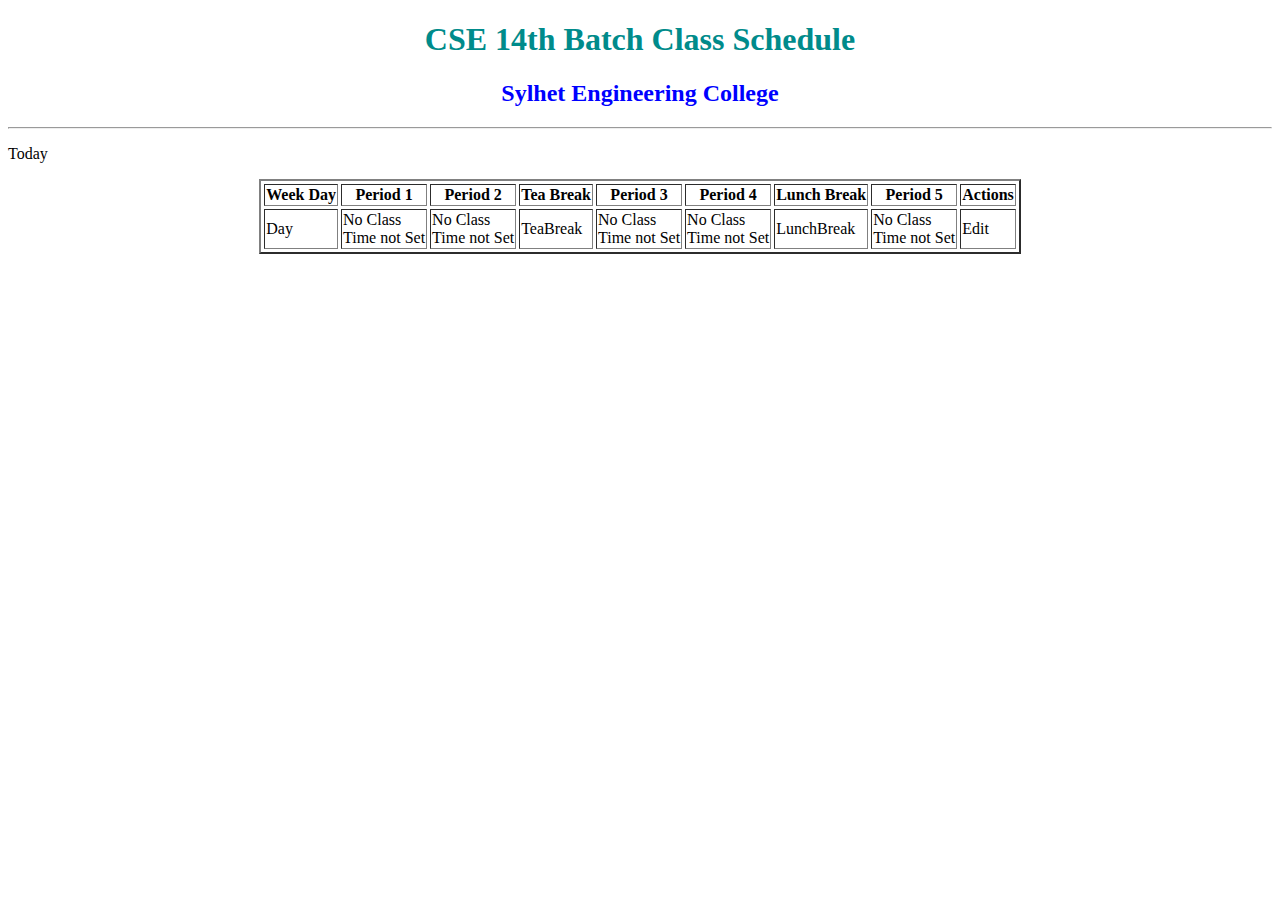
<file: src/main/resources/templates/index.html>
<!DOCTYPE html>
<html xmlns:th="http://www.thymeleaf.org">

<head>
    <meta charset="utf-8">
    <meta http-equiv="X-UA Compatible" content="IE = edge">
    <meta name="viewport" content="width=device-width, initial-scale=1">
    <link th:rel="stylesheet" th:href="@{/webjars/bootstrap/5.3.0/css/bootstrap.min.css} " />

    <title>Class-Routine-Management</title>
</head>

<body>
    <div class="container">
        <H1>
            <FONT COLOR="DARKCYAN">
                <CENTER>CSE 14th Batch Class Schedule
            </FONT>
        </H1>
        <H2>
            <FONT COLOR="blue">
                <CENTER>Sylhet Engineering College
            </FONT>
        </H2>
        <hr />
        <p th:text="|Happy ${Today}">Today</p>
        <table class="table table-bordered table-striped" border="2" cellspacing="3" align="center">
            <thead>
                <tr class="text-center">
                    <th>Week Day</th>
                    <th>Period 1</th>
    
                    <th>Period 2</th>
                    
                    <th>Tea Break</th>
                    <th>Period 3</th>
                   
                    <th>Period 4</th>
                    
                    <th>Lunch Break</th>
                    <th>Period 5</th>
                   
                    <th>Actions</th>
                </tr>
                <tbody>
                    <tr th:each="item : ${RoutineItems}">
                        
                        <td class="text-center" th:text="${item.din}">Day</td>
                        <td class="text-center" >
                            <div th:text="${item.p1}" >No Class</div>
                            <div th:text="${item.p1Time}" >Time not Set</div>
                        </td>
                        
                        <td class="text-center" >
                            <div th:text="${item.p2}" >No Class</div>
                            <div th:text="${item.p2Time}" >Time not Set</div>
                        </td>
    
                        <td class="text-center" th:text="${item.tb}">TeaBreak</td>
                        <td class="text-center" >
                            <div th:text="${item.p3}" >No Class</div>
                            <div th:text="${item.p3Time}" >Time not Set</div>
                        </td>
                        <td class="text-center" >
                            <div th:text="${item.p4}" >No Class</div>
                            <div th:text="${item.p4Time}" >Time not Set</div>
                        </td>
                        
                        <td class="text-center" th:text="${item.lb}">LunchBreak</td>
                        <td class="text-center" >
                            <div th:text="${item.p5}" >No Class</div>
                            <div th:text="${item.p5Time}" >Time not Set</div>
                        </td>
                       
                        <td class="text-center">
                            <a class="btn btn-info" th:href="@{/edit/{id}(id=${item.id})}">
                                <i class="bi bi-pencil-fill"></i> Edit </a>
                        </td>
                    </tr>
                </tbody>
            </thead>
        </table>
    </div>
    <script th:src="@{/webjars/jquery/3.6.4/jquery.min.js}"></script>
    <script th:src="@{/webjars/bootstrap/5.3.0/js/bootstrap.min.js}"></script>

</body>

</html>
</file>
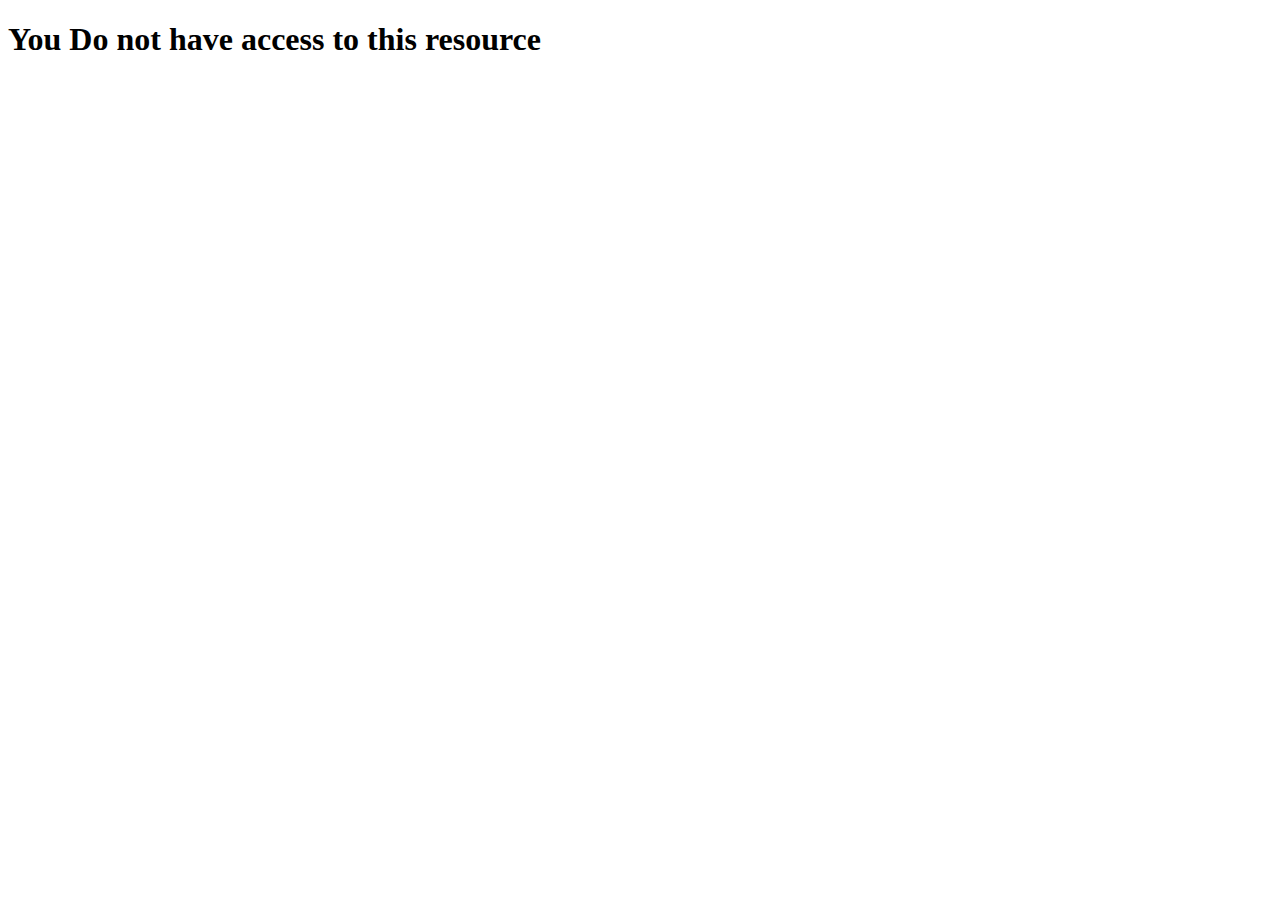
<file: src/main/resources/templates/access-denied.html>
<!DOCTYPE html>
<html lang="en">
<head>
	<meta charset="UTF-8">
	<meta name="viewport" content="width=device-width, initial-scale=1.0">
	<title>Error</title>
</head>
<body>
	<h1>You Do not have access to this resource</h1>
</body>
</html>
</file>
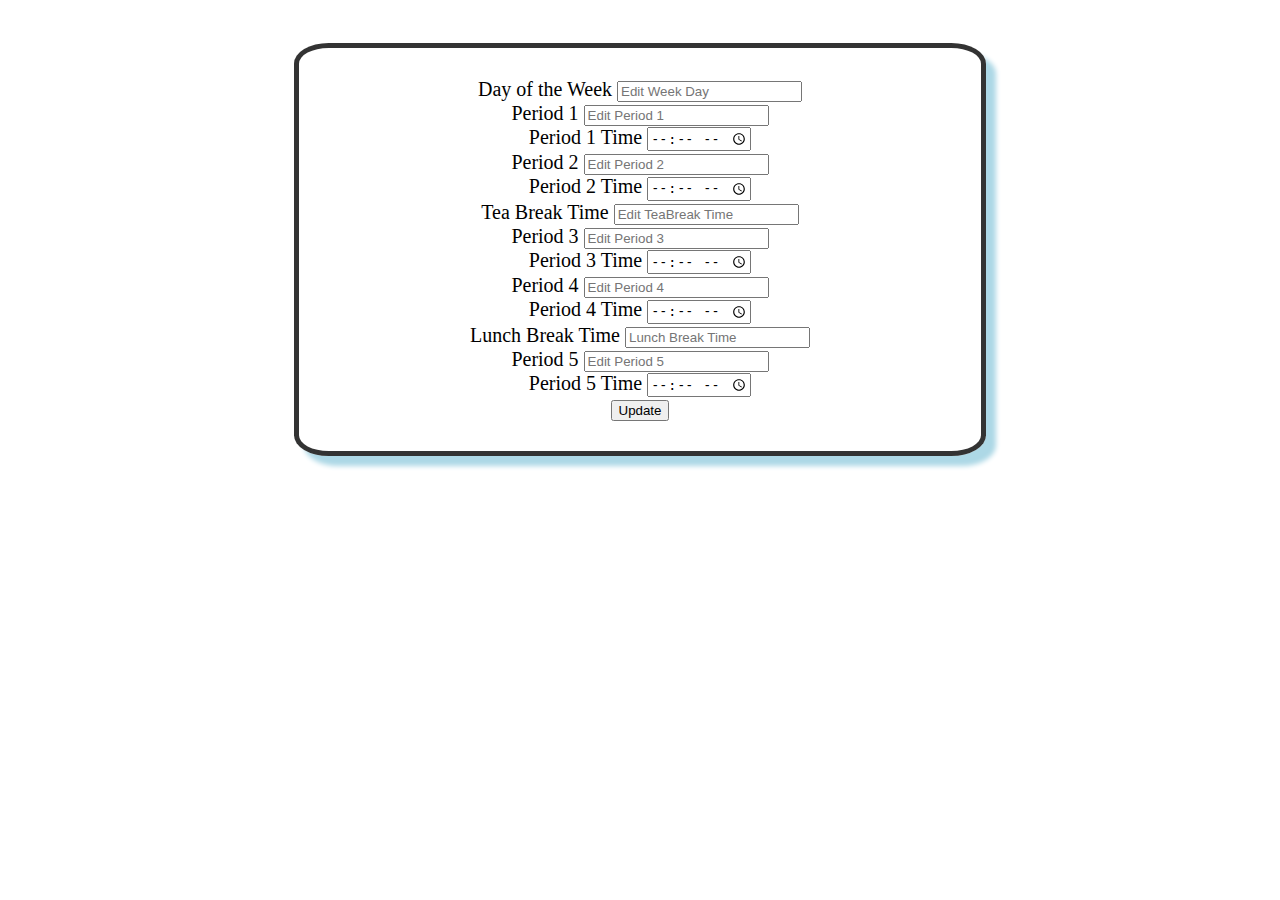
<file: src/main/resources/templates/edit-routine-item.html>
<!DOCTYPE html>
<html xmlns:th="http://www.thymeleaf.org">

<head>
    <meta charset="utf-8">
    <meta http-equiv="X-UA Compatible" content="IE = edge">
    <meta name="viewport" content="width=device-width, initial-scale=1">
    <link th:rel="stylesheet" th:href="@{/webjars/bootstrap/5.3.0/css/bootstrap.min.css} " />

    <title>Class-Schedule-Management-App</title>
    <style>
        .grid-container {
          display: flex;
          justify-content: center;
          background-color: #ffffff;
          padding: 10px;
        }
        .grid-item {
          background-color: rgba(255, 255, 255, 0.8);
          width: 50%;
          border: 5px solid rgba(0, 0, 0, 0.8);
          border-radius: 5%;
          box-shadow: 10px 10px 5px lightblue;
          padding: 30px;
          font-size: 20px;
          text-align: center;
          margin-top: 2%;
        }

        .navbar {
            display: flex;
            justify-content:start;
            height: 50px;
            background: #902c0b;
            font-family: 'Times New Roman', Times, serif;
            font-size:larger;
            padding-bottom: 1%;
        }
        </style>
</head>

<body>
    <div class="grid-container">
     <div class="grid-item">
        
        <form action="#"  th:action="@{/Routine/{id}(id=${Routine.id})}"
             th:object="${Routine}" method="POST">
            
            <div class="form-group">
                <label for="din">Day of the Week</label>
                <input class="form-control" type ="text" th:field="*{din}" id="din" placeholder="Edit Week Day">
            </div>

            <div class="form-group">
                <label for="p1">Period 1</label>
                <input class="form-control" type ="text" th:field="*{p1}" id="p1" placeholder="Edit Period 1">
            </div>

            <div class="form-group">
                <label for="p1">Period 1 Time</label>
                <input class="form-control" type ="time" th:field="*{p1Time}" id="p1Time" placeholder="Edit Period 1 Time">
            </div>

            <div class="form-group">
                <label for="p2">Period 2</label>
                <input class="form-control" type ="text" th:field="*{p2}" id="p2" placeholder="Edit Period 2">
            </div>

            <div class="form-group">
                <label for="p1">Period 2 Time</label>
                <input class="form-control" type ="time" th:field="*{p2Time}" id="p2Time" placeholder="Edit Period 2 Time">
            </div>

            <div class="form-group">
                <label for="tb">Tea Break Time</label>
                <input class="form-control" type ="text" th:field="*{tb}" id="tb" placeholder="Edit TeaBreak Time">
            </div>

            <div class="form-group">
                <label for="p3">Period 3</label>
                <input class="form-control" type ="text" th:field="*{p3}" id="p3" placeholder="Edit Period 3">
            </div>

            <div class="form-group">
                <label for="p1">Period 3 Time</label>
                <input class="form-control" type ="time" th:field="*{p3Time}" id="p3Time" placeholder="Edit Period 3 Time">
            </div>

            <div class="form-group">
                <label for="p1">Period 4</label>
                <input class="form-control" type ="text" th:field="*{p4}" id="p4" placeholder="Edit Period 4">
            </div>

            <div class="form-group">
                <label for="p1">Period 4 Time</label>
                <input class="form-control" type ="time" th:field="*{p4Time}" id="p4Time" placeholder="Edit Period 4 Time">
            </div>

            <div class="form-group">
                <label for="p1">Lunch Break Time</label>
                <input class="form-control" type ="text" th:field="*{lb}" id="lb" placeholder="Lunch Break Time">
            </div>

            <div class="form-group">
                <label for="p1">Period 5</label>
                <input class="form-control" type ="text" th:field="*{p5}" id="p5" placeholder="Edit Period 5">
            </div>

            <div class="form-group">
                <label for="p1">Period 5 Time</label>
                <input class="form-control" type ="time" th:field="*{p5Time}" id="p5Time" placeholder="Edit Period 5 Time">
            </div>

            <button class="btn btn-success" type="submit">Update</button>
        </form>
         
     </div>

    </div>
</body>

</html>
</file>
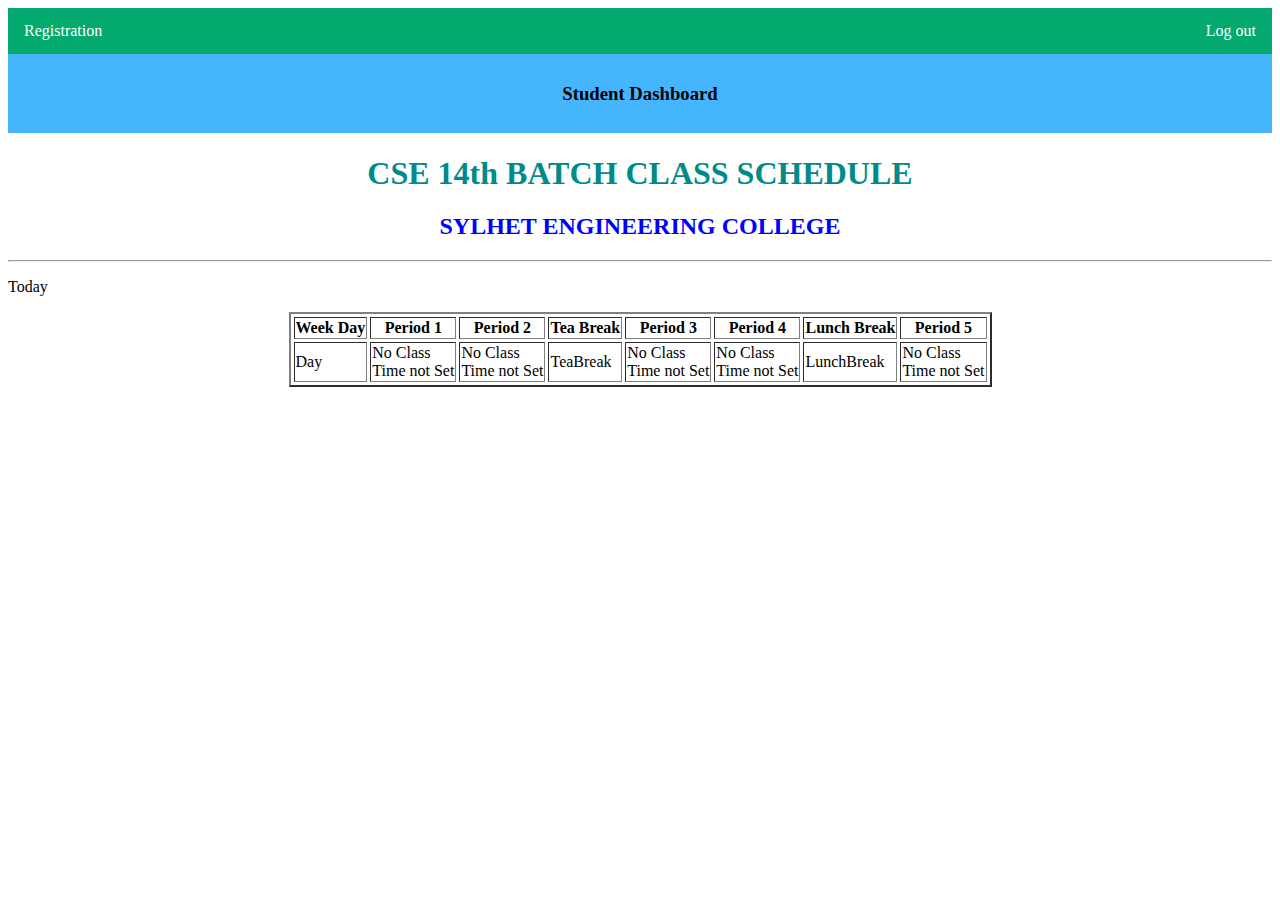
<file: src/main/resources/templates/home.html>
<!DOCTYPE html>
<html xmlns:th="http://www.thymeleaf.org">

<head>
    <meta charset="utf-8">
    <meta http-equiv="X-UA Compatible" content="IE = edge">
    <meta name="viewport" content="width=device-width, initial-scale=1">
    <link th:rel="stylesheet" th:href="@{/webjars/bootstrap/5.3.0/css/bootstrap.min.css} " />

    <title>SEC-CSE-Class-Routine</title>
</head>
<style>
    .grid-container {
        display: flex;
        justify-content: center;
        background-color: #f0f1f2;
        padding: 10px;
    }

    .grid-item {
        background-color: rgba(255, 255, 255, 0.8);
        width: 50%;
        border: 5px solid rgba(0, 0, 0, 0.8);
        border-radius: 5%;
        box-shadow: 10px 10px 5px lightblue;
        padding: 30px;
        font-size: 20px;
        text-align: center;
        margin-top: 2%;
    }

    .navbar {
        display: flex;
        justify-content: start;
        height: 50px;
        background: #6d0b90;
        font-family: 'Times New Roman', Times, serif;
        font-size: larger;
        padding-bottom: 1%;
    }

    ul {
        list-style-type: none;
        margin: 0;
        padding: 0;
        overflow: hidden;
        background-color: #04AA6D;
    }

    li {
        float: left;
    }

    li a {
        display: block;
        color: white;
        text-align: center;
        padding: 14px 16px;
        text-decoration: none;
    }

    li a:hover:not(.active) {
        background-color: #111111FF;
    }

    .active {
        background-color: #04AA6D;
    }
    .header {
            background-color: #45b6fe;
            padding: 10px;
            text-align: center;
        }

    .header h1 {
            margin: 0;
    }
</style>
<body>
<ul>
    <li><a class="active" th:href="@{/registration}">Registration</a></li>
    <li style="float:right"><a class="active" th:href="@{/logout}" >Log out</a></li>
</ul>
    <div class="header">
        <h3>Student Dashboard</h3>
    </div>
    <div class="container">

        <H1>
            <FONT COLOR="DARKCYAN">
                <CENTER>CSE 14th BATCH CLASS SCHEDULE
            </FONT>
        </H1>
        <H2>
            <FONT COLOR="blue">
                <CENTER>SYLHET ENGINEERING COLLEGE
            </FONT>
        </H2>
        <hr />
        <p th:text="|Happy ${Today}">Today</p>
        <table class="table table-bordered table-striped" border="2" cellspacing="3" align="center">
            <thead>
                <tr class="text-center">
                    <th>Week Day</th>
                    <th>Period 1</th>
    
                    <th>Period 2</th>
                    
                    <th>Tea Break</th>
                    <th>Period 3</th>
                   
                    <th>Period 4</th>
                    
                    <th>Lunch Break</th>
                    <th>Period 5</th>
                   
                </tr>
                <tbody>
                    <tr th:each="item : ${RoutineItems}">
                        
                        <td class="text-center" th:text="${item.din}">Day</td>
                        <td class="text-center" >
                            <div th:text="${item.p1}" >No Class</div>
                            <div th:text="${item.p1Time}" >Time not Set</div>
                        </td>
                        
                        <td class="text-center" >
                            <div th:text="${item.p2}" >No Class</div>
                            <div th:text="${item.p2Time}" >Time not Set</div>
                        </td>
    
                        <td class="text-center" th:text="${item.tb}">TeaBreak</td>
                        <td class="text-center" >
                            <div th:text="${item.p3}" >No Class</div>
                            <div th:text="${item.p3Time}" >Time not Set</div>
                        </td>
                        <td class="text-center" >
                            <div th:text="${item.p4}" >No Class</div>
                            <div th:text="${item.p4Time}" >Time not Set</div>
                        </td>
                        
                        <td class="text-center" th:text="${item.lb}">LunchBreak</td>
                        <td class="text-center" >
                            <div th:text="${item.p5}" >No Class</div>
                            <div th:text="${item.p5Time}" >Time not Set</div>
                        </td>
                       
                    </tr>
                </tbody>
            </thead>
        </table>
    </div>
    <script th:src="@{/webjars/jquery/3.6.4/jquery.min.js}"></script>
    <script th:src="@{/webjars/bootstrap/5.3.0/js/bootstrap.min.js}"></script>

</body>

</html>
</file>
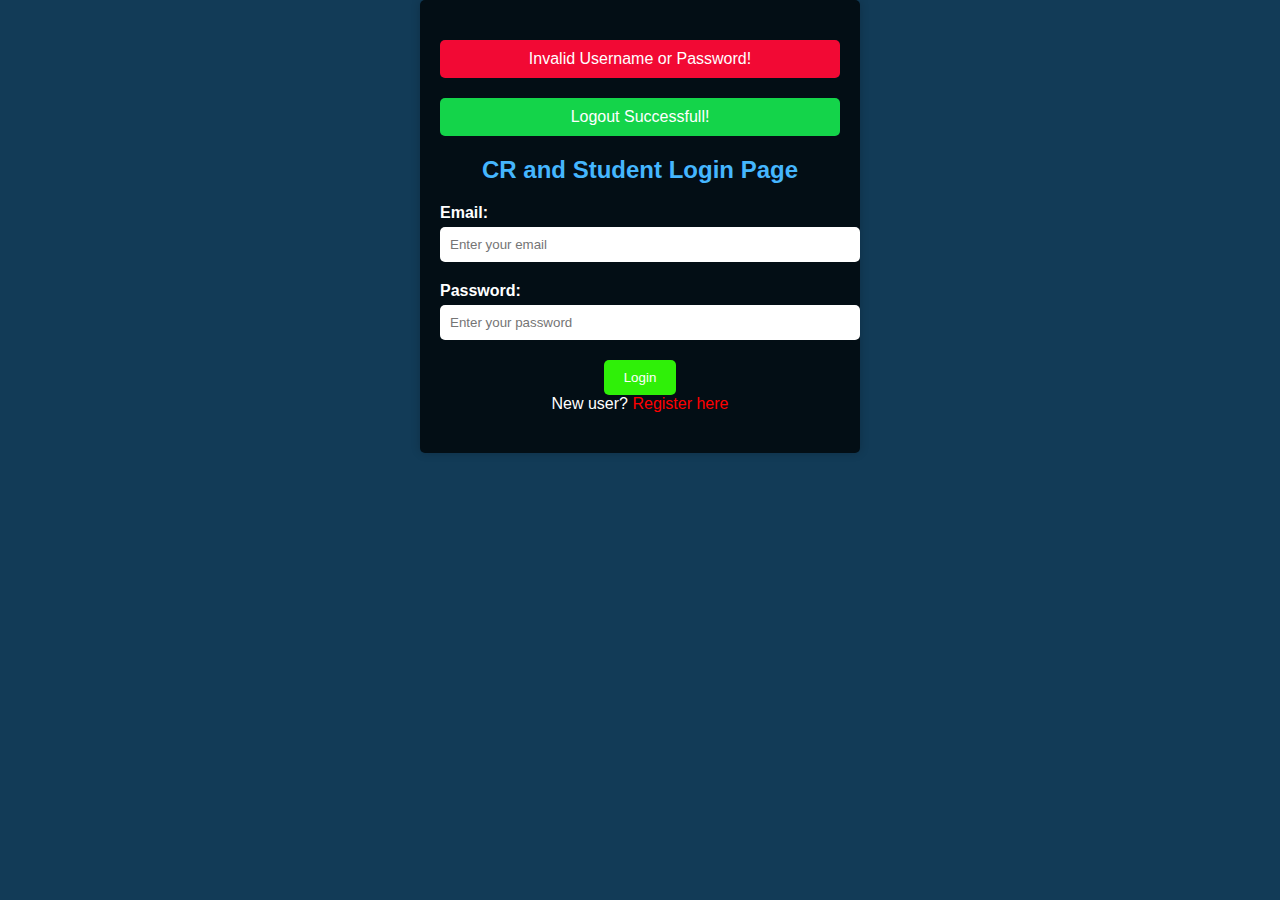
<file: src/main/resources/templates/login.html>
<!DOCTYPE html>
<html lang="en">
<head>
    <meta charset="UTF-8">
    <meta name="viewport" content="width=device-width, initial-scale=1.0">
    <title>Login Form</title>
     <link rel="stylesheet" th:href="@{../css/styles.css}">
    <style>
       @charset "ISO-8859-1";

body {
            font-family: Arial, sans-serif;
            background-color: #123b57;
            color: white;
            text-align: center;
            margin: 0;
            padding: 0;
        }

        .container {
            max-width: 400px;
            margin: 0 auto;
            padding: 20px;
            background-color: #030e15;
            border-radius: 5px;
            box-shadow: 0 0 10px rgba(0, 0, 0, 0.2);
        }

        h2 {
            color: #45b6fe;
        }

        .form-group {
            margin-bottom: 20px;
        }

        label {
            display: block;
            font-weight: bold;
            margin-bottom: 5px;
            text-align: left;
        }

        input[type="text"],
        input[type="password"],
        input[type="email"] {
            width: 100%;
            padding: 10px;
            border: none;
            border-radius: 5px;
            background-color: #fff;
            color: #0e2433;
        }

        input[type="submit"] {
            background-color: #2ff008;
            color: white;
            padding: 10px 20px;
            border: none;
            border-radius: 5px;
            cursor: pointer;
        }

        .message {
            background-color: #f20934;
            color: white;
            padding: 10px;
            margin-top: 20px;
            border-radius: 5px;
        } 
        .mess {
            background-color: #14d44a;
            color: white;
            padding: 10px;
            margin-top: 20px;
            border-radius: 5px;
        } 
    </style>
</head>
<body>
    <div class="container">
        <div  class="message" th:if="${param.error}">
           Invalid Username or Password!
        </div>
        <div class="mess" th:if="${param.logout}">
           Logout Successfull!
        </div>
        
        <h2>CR and Student Login Page</h2>
        <form 
         th:action="@{/login}"
         method="post"
         
        >
            
            
            <div class="form-group">
                <label for="username">Email:</label>
                <input  type="email" id="username" name="username" placeholder="Enter your email" required>
            </div>
            
            <div class="form-group">
                <label for="password">Password:</label>
                <input  type="password" id="password" name="password" placeholder="Enter your password" required>
            </div>
            <input type="submit" value="Login">
            <div class="form-group">
                <span>New user? <a style="color: red;" th:href="@{/registration}">Register
                here</a></span> 
            </div>
        </form>
        
    </div>
</body>
</html>
</file>
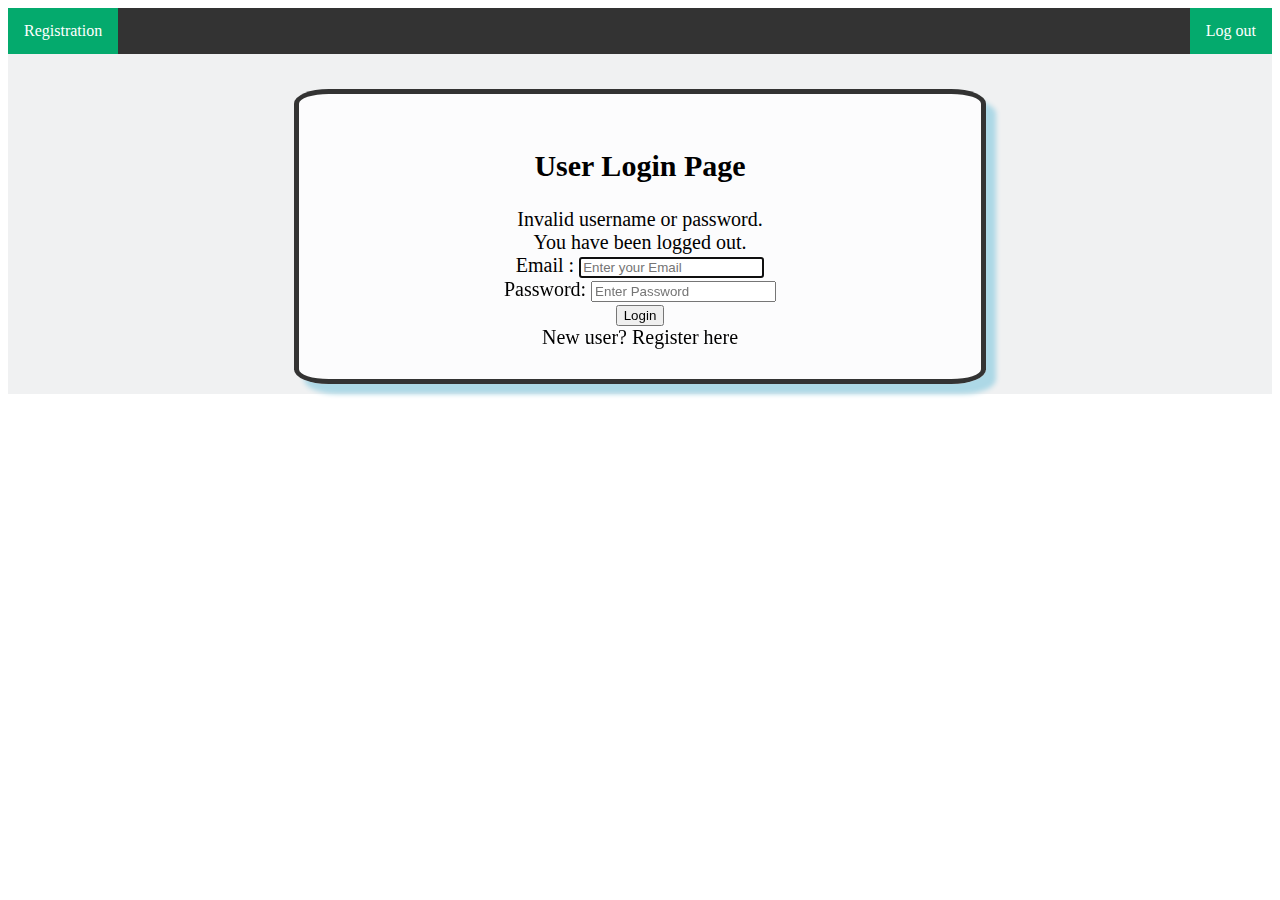
<file: src/main/resources/templates/mylogin.html>
<!DOCTYPE html>
<html xmlns:th="http://www.thymeleaf.org">

<head>
    <meta charset="utf-8">
    <meta http-equiv="X-UA Compatible" content="IE = edge">
    <meta name="viewport" content="width=device-width, initial-scale=1">
    <link th:rel="stylesheet" th:href="@{/webjars/bootstrap/5.3.0/css/bootstrap.min.css} " />

    <title>Log into Class Schedule App</title>
    <style>
        .grid-container {
            display: flex;
            justify-content: center;
            background-color: #f0f1f2;
            padding: 10px;
        }

        .grid-item {
            background-color: rgba(255, 255, 255, 0.8);
            width: 50%;
            border: 5px solid rgba(0, 0, 0, 0.8);
            border-radius: 5%;
            box-shadow: 10px 10px 5px lightblue;
            padding: 30px;
            font-size: 20px;
            text-align: center;
            margin-top: 2%;
        }

        .navbar {
            display: flex;
            justify-content: start;
            height: 50px;
            background: #6d0b90;
            font-family: 'Times New Roman', Times, serif;
            font-size: larger;
            padding-bottom: 1%;
        }

        ul {
            list-style-type: none;
            margin: 0;
            padding: 0;
            overflow: hidden;
            background-color: #333;
        }

        li {
            float: left;
        }

        li a {
            display: block;
            color: white;
            text-align: center;
            padding: 14px 16px;
            text-decoration: none;
        }

        li a:hover:not(.active) {
            background-color: #111;
        }

        .active {
            background-color: #04AA6D;
        }
    </style>
</head>

<body>
    <ul>
        <li><a class="active" th:href="@{/registration}">Registration</a></li>

        <li style="float:right"><a class="active" href="#LogOut">Log out</a></li>
    </ul>
    <div class="grid-container">
        <div class=grid-item>

            <h2> User Login Page </h2>
            <form th:action="@{/login}" method="post">

                <!-- error message -->
                <div th:if="${param.error}">
                    <div class="alert alert-danger">Invalid username or
                        password.</div>
                </div>

                <!-- logout message -->
                <div th:if="${param.logout}">
                    <div class="alert alert-info">You have been logged out.</div>
                </div>

                <div class="form-group">
                    <label for="userName"> Email </label> :
                    <input type="text" class="form-control" id="email" name="email"
                        placeholder="Enter your Email" autofocus="autofocus">
                </div>

                <div class="form-group">
                    <label for="password">Password</label>: <input type="password" id="password" name="password"
                        class="form-control" placeholder="Enter Password" />
                </div>
                <button class="btn btn-primary" type="login-submit">Login</button>
                <!-- <div class="form-group">

                    <input type="submit" name="login-submit" id="login-submit" class="form-control btn btn-primary"
                        value="Log In" />
                </div> -->
            </form>
            <div class="form-group">
                <span>New user? <a th:href="@{/registration}">Register
                        here</a></span>
            </div>

        </div>
    </div>
</body>
</body>

</html>
</file>
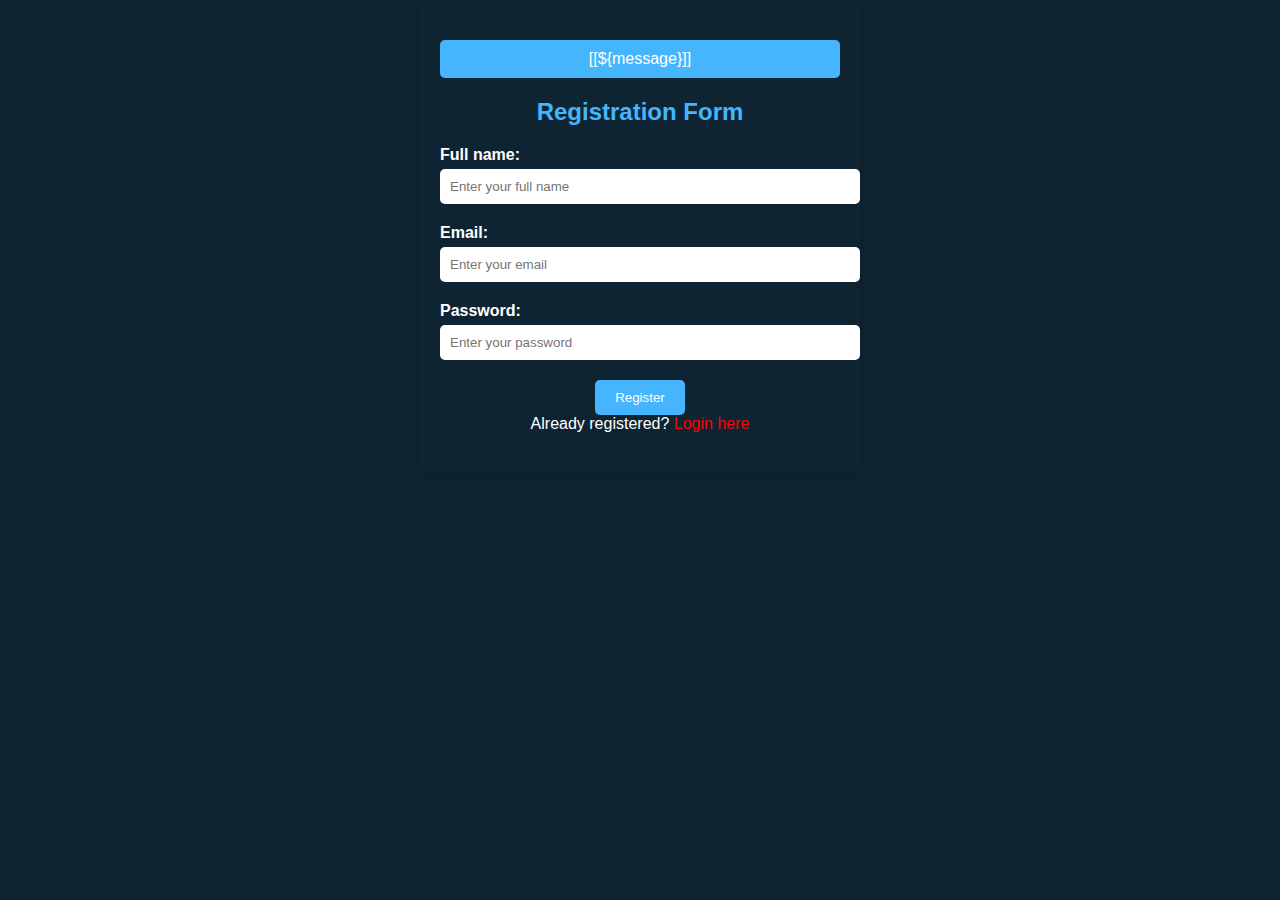
<file: src/main/resources/templates/register.html>
<!DOCTYPE html>
<html lang="en">
<head>
    <meta charset="UTF-8">
    <meta name="viewport" content="width=device-width, initial-scale=1.0">
    <title>Registration Form</title>
     <link rel="stylesheet" th:href="@{../css/styles.css}">
</head>
<style>
    @charset "ISO-8859-1";

body {
         font-family: Arial, sans-serif;
         background-color: #0e2433;
         color: white;
         text-align: center;
         margin: 0;
         padding: 0;
     }

     .container {
         max-width: 400px;
         margin: 0 auto;
         padding: 20px;
         background-color: #0e2433;
         border-radius: 5px;
         box-shadow: 0 0 10px rgba(0, 0, 0, 0.2);
     }

     h2 {
         color: #45b6fe;
     }

     .form-group {
         margin-bottom: 20px;
     }

     label {
         display: block;
         font-weight: bold;
         margin-bottom: 5px;
         text-align: left;
     }

     input[type="text"],
     input[type="password"],
     input[type="email"] {
         width: 100%;
         padding: 10px;
         border: none;
         border-radius: 5px;
         background-color: #fff;
         color: #0e2433;
     }

     input[type="submit"] {
         background-color: #45b6fe;
         color: white;
         padding: 10px 20px;
         border: none;
         border-radius: 5px;
         cursor: pointer;
     }

     .message {
         background-color: #45b6fe;
         color: white;
         padding: 10px;
         margin-top: 20px;
         border-radius: 5px;
     } 
 </style>
<body>
    <div class="container">
        <div class="message" th:if="${message != null}">
           [[${message}]]
        </div>
        <h2>Registration Form</h2>
        <form 
         th:action="@{/registration}"
         method="post"
         role="form"
         th:object="${user}"
        >
            <div class="form-group">
                <label for="fullname">Full name:</label>
                <input th:field="*{fullname}" type="text" id="fullname" name="fullname" placeholder="Enter your full name" required>
            </div>
            
            <div class="form-group">
                <label for="email">Email:</label>
                <input th:field="*{email}" type="email" id="email" name="email" placeholder="Enter your email" required>
            </div>
            
            <div class="form-group">
                <label for="password">Password:</label>
                <input th:field="*{password}" type="password" id="password" name="password" placeholder="Enter your password" required>
            </div>
            <input type="submit" value="Register">
            <div class="form-group">
						
                <span>Already registered? <a style="color: red;" th:href="@{/login}">Login
                        here</a></span>
            </div>
        </form>
        
    </div>
</body>
</html>
</file>
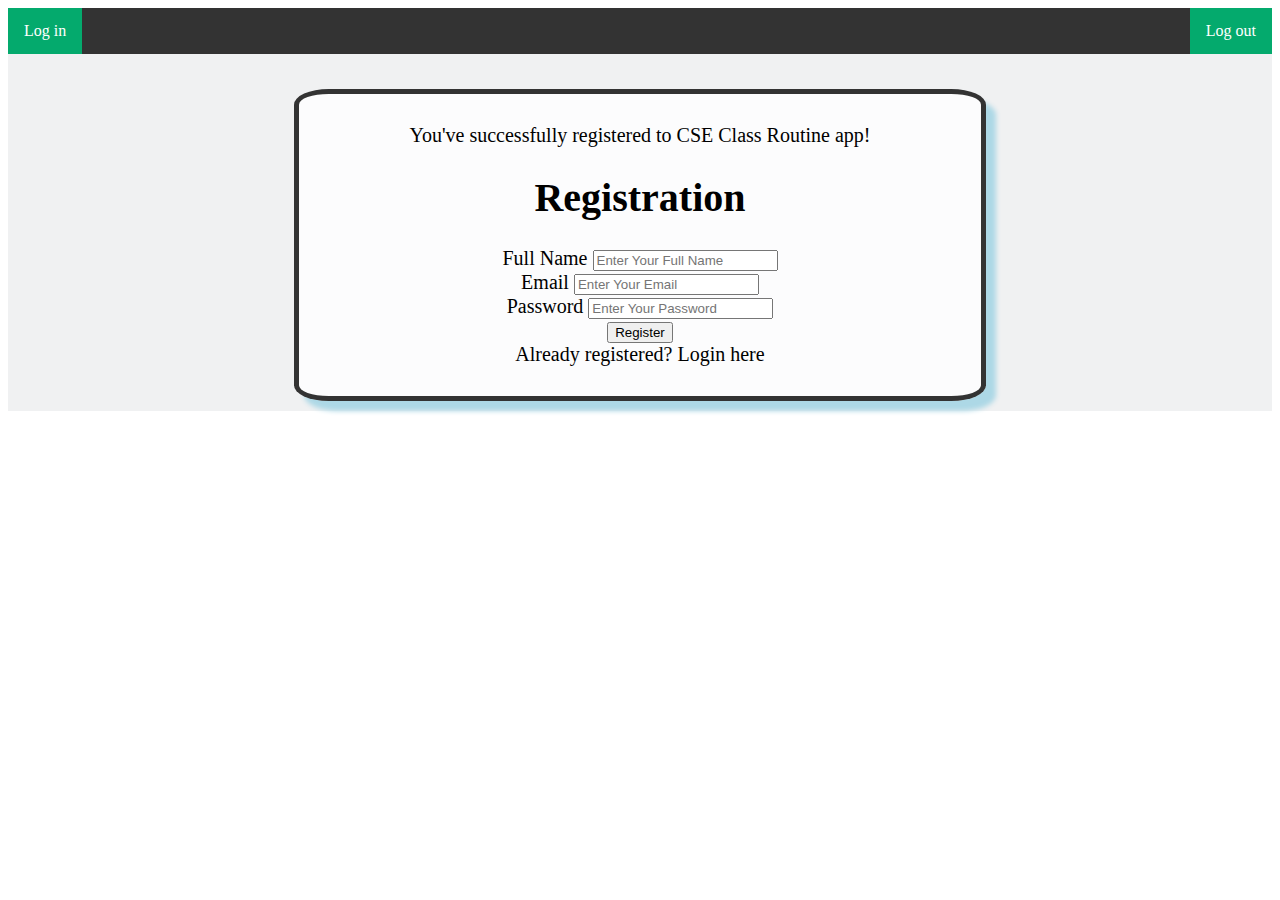
<file: src/main/resources/templates/registration.html>
<!DOCTYPE html>
<html xmlns:th="http://www.thymeleaf.org">

<head>
    <meta charset="utf-8">
    <meta http-equiv="X-UA Compatible" content="IE = edge">
    <meta name="viewport" content="width=device-width, initial-scale=1">
    <link th:rel="stylesheet" th:href="@{/webjars/bootstrap/5.3.0/css/bootstrap.min.css} " />

    <title>Student Registration</title>
    <style>
        .grid-container {
            display: flex;
            justify-content: center;
            background-color: #f0f1f2;
            padding: 10px;
        }

        .grid-item {
            background-color: rgba(255, 255, 255, 0.8);
            width: 50%;
            border: 5px solid rgba(0, 0, 0, 0.8);
            border-radius: 5%;
            box-shadow: 10px 10px 5px lightblue;
            padding: 30px;
            font-size: 20px;
            text-align: center;
            margin-top: 2%;
        }

        .navbar {
            display: flex;
            justify-content: start;
            height: 50px;
            background: #6d0b90;
            font-family: 'Times New Roman', Times, serif;
            font-size: larger;
            padding-bottom: 1%;
        }
        ul {
            list-style-type: none;
            margin: 0;
            padding: 0;
            overflow: hidden;
            background-color: #333;
        }

        li {
            float: left;
        }

        li a {
            display: block;
            color: white;
            text-align: center;
            padding: 14px 16px;
            text-decoration: none;
        }

        li a:hover:not(.active) {
            background-color: #111;
        }

        .active {
            background-color: #04AA6D;
        }
    </style>
</head>

<body>
    <ul>
        <li><a class="active" th:href="@{/login}">Log in</a></li>

        <li style="float:right"><a class="active" href="#LogOut">Log out</a></li>
    </ul>
	<div class="grid-container">
		<div class="grid-item">
				<div th:if="${param.success}">
					<div class="alert alert-info">You've successfully registered
						to CSE Class Routine app!</div>
				</div>

				<h1>Registration</h1>

				<form th:action="@{/registration}" method="post" th:object="${user}">
					<div class="form-group">
						<label class="control-label" for="fullname"> Full Name </label>
						<input id="fullname" class="form-control" th:field="*{fullname}" required
                         type="text" placeholder="Enter Your Full Name" />
					</div>

					<div class="form-group">
						<label class="control-label" for="email"> Email </label> <input
							id="email" class="form-control" th:field="*{email}" required
                            type="text" placeholder="Enter Your Email" />
					</div>

					<div class="form-group">
						<label class="control-label" for="password"> Password </label> <input
							id="password" class="form-control"
							th:field="*{password}" required 
                            type="password" placeholder="Enter Your Password" />
					</div>
                    <button type="submit" class="btn btn-success">Register</button>
					<div class="form-group">
						
						<span>Already registered? <a  th:href="@{/login}">Login
								here</a></span>
					</div>
				</form>
			
		</div>
	</div>
</body>
</html>
</file>
